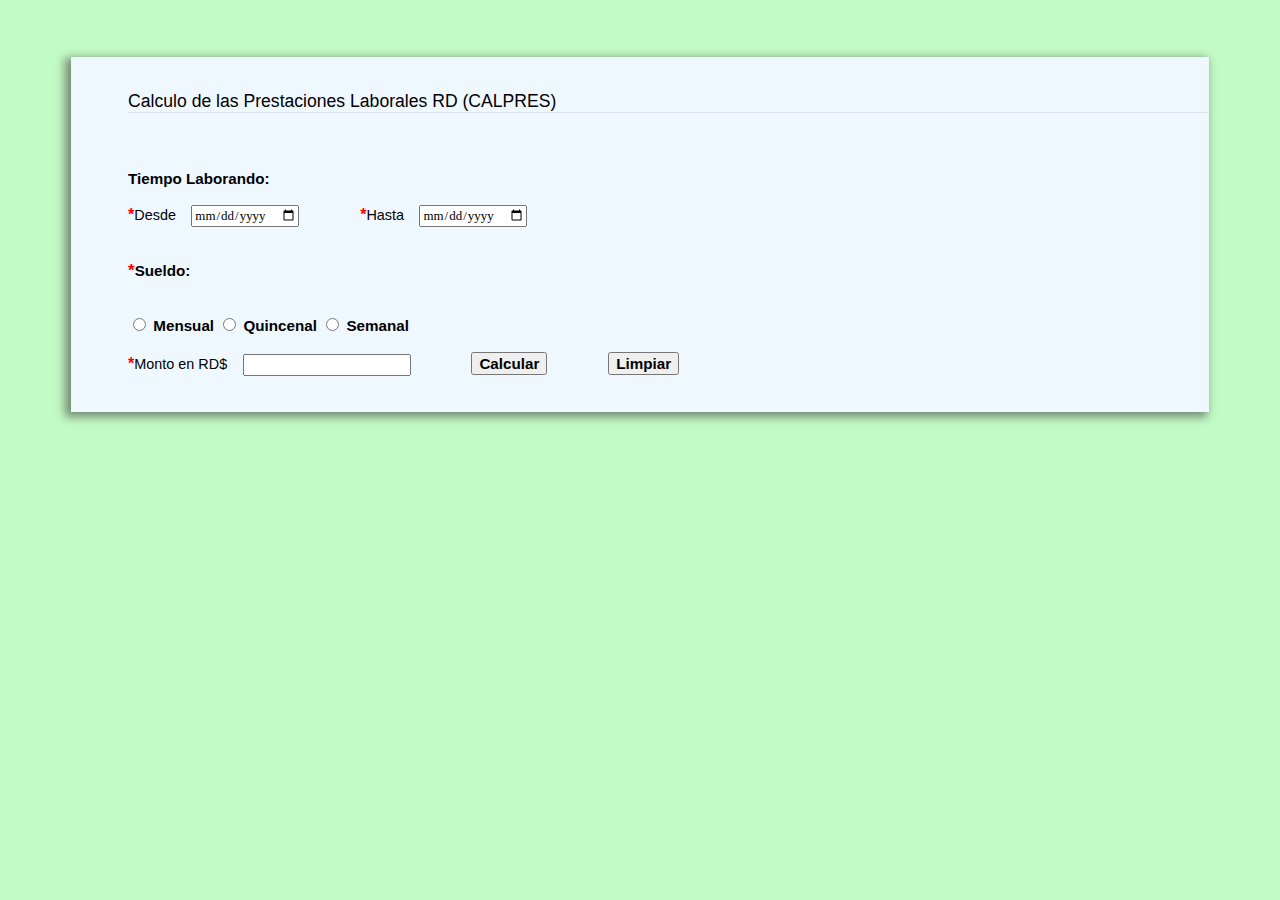
<file: Prestaciones Laborales R.D/index.html>
<!DOCTYPE html>
<html>
<head>
    <meta charset="utf-8" />
    <meta http-equiv="X-UA-Compatible" content="IE=edge">
    <title>Prestaciones</title>
    <meta name="viewport" content="width=device-width, initial-scale=1">
    <script src="jquery-3.3.1.js"></script>
    <link rel="stylesheet" type="text/css" media="screen" href="main.css" />
    <script src="main.js"></script>
</head>
<body>
  <div class="mainBox">
<div class="title">Calculo de las Prestaciones Laborales RD (CALPRES)</div>
<div class="timeJob">Tiempo Laborando:</div>
<br>
<span class="from"><span class="obligatorio1">*</span>Desde  <input type="date" class="fromDate" id="dateInput" title="En la parte derecha pulsa la flecha para desplegar el Calendario /-- dd: Dias, mm: Meses, aaaa: Años."></span>
<span class="until"><span class="obligatorio1">*</span>Hasta  <input type="date" class="fromDate" id="dateOut" title="Pulsa el la flecha para desplegar el Calendario /-- dd: Dias, mm: Meses, aaaa: Años."></span>
<div class="paymentJob" > <span class="obligatorio1">*</span>Sueldo:</div>
<div class="paymentJob"><input type="radio" name="change" id="for30" >
  Mensual  <input type="radio" name="change" id="for15" >
  Quincenal 
  <input type="radio" name="change" id="for7" > 
  Semanal        </div>
<br>
<span class="paymentValue"><span class="obligatorio1">*</span>Monto en RD$ <input type="number" class="valuePayment" id="price">   </span>
<button class="calculate" id="get">Calcular</button>
<button class="calculate" id="reset" >Limpiar</button>
<br>
<br>
<br>
  </div> 
  <!-- here goes the results  -->
  <div class="results" id="controlResults" style="display:none">
<br>
<table border="2px" class="table">
<tr> <th class="thTitle">Nombre</th><th class="thTitle">Dias</th><th class="thTitle">Meses</th><th class="thTitle">Años</th> <th class="thTitle">Suel.Diario</th> <th class="thTitle">Aplica</th><th class="thTitle">Total</th>    </tr>
<tr id="tr1"> <td class="cValues change x" id="preavisoChange">  Preaviso </td><td class="cValues" id="dayValue"><!-- show from code Js the Days --></td> <td class="cValues" id="monthValue"><!-- show from code Js the Months --></td> <td class="cValues" id="yearValue"><!-- show from code Js the Years --></td> <td class="cValues" id="priceValue"></td>  <td class="cValues" id="tableDay"></td> <td class="cValues" id="egual"></td> </tr>
<tr> <td class="cValues change">Vacaciones</td><td class="cValues" id="dayValueVac"><!-- show from code Js the Days --></td> <td class="cValues" id="monthValueVaca"><!-- show from code Js the Months --></td> <td class="cValues" id="yearValueVaca"><!-- show from code Js the Years --></td> <td class="cValues" id="priceValueVaca"></td>  <td class="cValues" id="tableDayVacaciones"><!-- apply for --></td> <td class="cValues" id="egualVaca"></td> </tr>
<tr> <td class="cValues change">Cesantia</td><td class="cValues" id="dayValueCesantia"><!-- show from code Js the Days --></td> <td class="cValues" id="monthValueCesantia"><!-- show from code Js the Months --></td> <td class="cValues" id="yearValueCesantia"><!-- show from code Js the Years --></td> <td class="cValues" id="priceValueCesantia"></td>  <td class="cValues" id="tableDayCesantia"><!-- apply for --></td> <td class="cValues" id="egualCesantia"></td> </tr>
<tr> <td class="cValues change">Regalia</td><td class="cValues" id="dayRegalia"><!-- show from code Js the Days --></td> <td class="cValues" id="monthRegalia"><!-- show from code Js the Months --></td> <td class="cValues" id="yearRegalia"><!-- show from code Js the Years --></td> <td class="cValues" id="priceRegalia"></td>  <td class="cValues" id="applyRegalia"><!-- apply for --></td> <td class="cValues" id="egualRegalia"></td> </tr>
</table>
<br>
<br>
<!-- total results general -->
<table border="2px" class="table2">
<tr> <th class="generalResults"><span class="monedaRD">TOTAL PRESTACIONES RD$:</span> <span id="generalAll"><!-- here goes total prestaciones --></span>    </th>      </tr>

</table>

<br><br><br><br><br>
  </div>





</body>
</html>
</file>
<file: Prestaciones Laborales R.D/main.css>
body{ background-color: #c2fbc5;}
.mainBox{ width: 90%; height: auto; margin-left: 5%; background-color: aliceblue; box-shadow: -4px 3px 9px 2px #423e3e99;}
.title{ font-size: 110%; font-family: arial; margin-left: 5%; margin-top: 5%; padding-top: 3%;border-style: solid; border-width: 1px;border-left-width: 0px;border-right-width: 0px;border-bottom-width: 1px;border-top-width: 0px; border-color: #a09d9d42; }
.timeJob{ font-size: 95%; font-family: arial; margin-left: 5%;margin-top: 5%;  font-weight: bold;  }
.from{ font-size: 90%; font-family: arial; margin-left: 5%;margin-top: 5%;}
.fromDate{font-size: 90%;font-family: consolas; margin-left: 1%;}
.until{ font-size: 90%; font-family: arial; margin-left: 5%;margin-top: 5%;}
.paymentJob{ font-size: 95%; font-family: arial; margin-left: 5%;margin-top: 3%; font-weight: bold;}
.paymentValue{ font-size: 90%; font-family: arial; margin-left: 5%;margin-top: 5%;}
.valuePayment{font-size: 90%;font-family: consolas; margin-left: 1%;}
.calculate{ font-size: 95%; font-family: arial; margin-left: 5%; font-weight: bold;}
.results{ width: 90%; height: auto; margin-left: 5%; background-color: aliceblue; box-shadow: -4px 3px 9px 2px #423e3e99; }
.table{ width: 100%; background-color: white; border-width: 0px;}
.thTitle {border-width: 0px;border-bottom-width: 1px; text-align: left;}
.cValues {border-width: 0px;     font-family: consolas;}
.totalpres{padding-top: 20px;}
.enterInput{border-style: solid; border-color: darkcyan;;}
.errorDateInputEfects{border-style: solid; border-color: red;}
.obligatorio1{color: rgb(255, 0, 0); font-weight: bold; font-size: 112%;}
.correctInputDate{border-style: solid; border-color: rgb(11, 161, 61);   }
.generalResults{padding-left: 50%; font-family: consolas; letter-spacing: 1px;}
.monedaRD{font-weight: bold; font-size: 113%; letter-spacing: 0px;}
.table2{ width: 100%; background-color: yellow; border-width: 0px; border-color: yellow;}
.change:hover{cursor: pointer; color: green; font-weight: bold};
</file>
